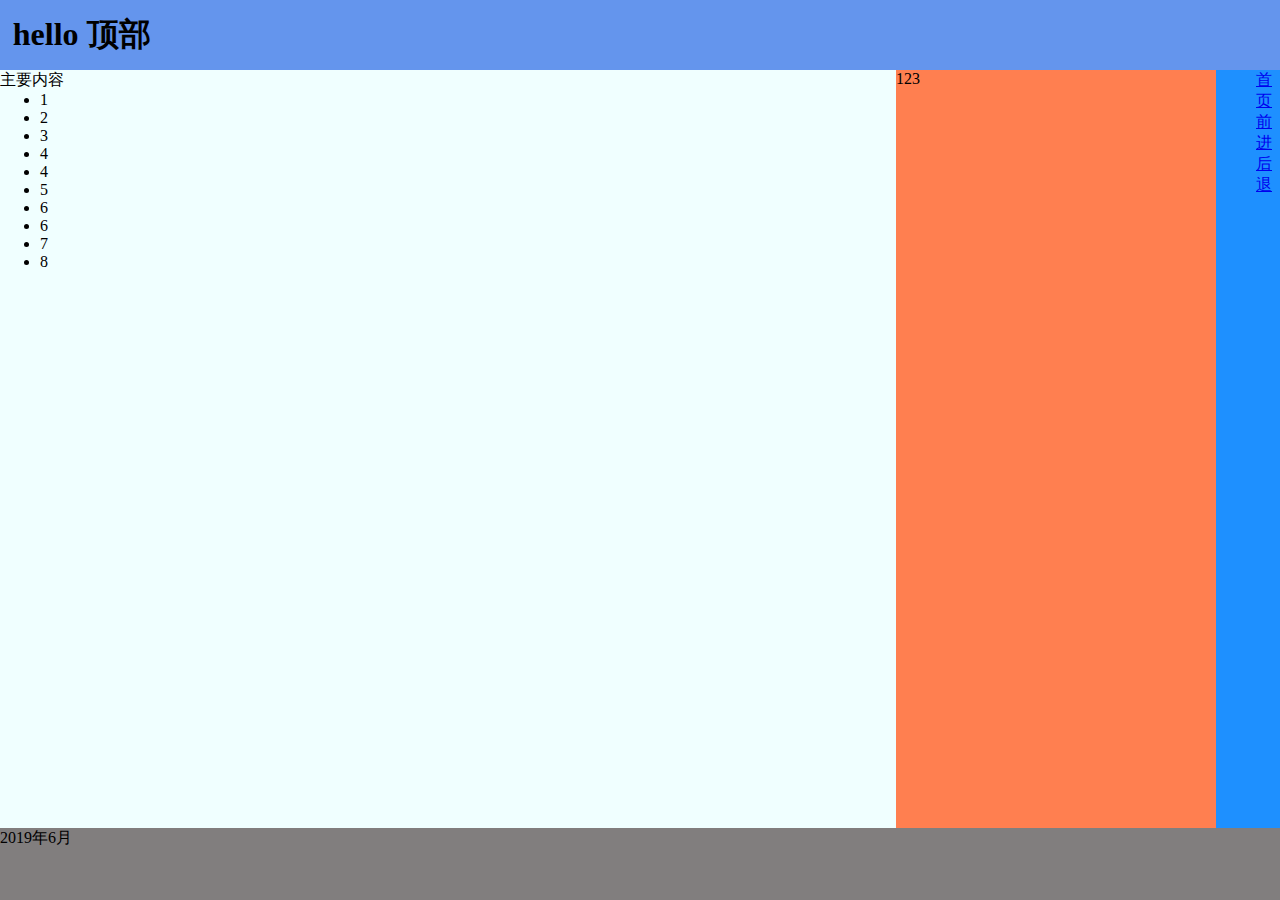
<file: index.html>
<!DOCTYPE html>
<html lang="en">
<head>
    <meta charset="UTF-8">
    <meta name="viewport" content="width=device-width, initial-scale=1.0">
    <meta http-equiv="X-UA-Compatible" content="ie=edge">
    <link rel="stylesheet" href="style.css">
    <title>Layout练习</title>
</head>
<body>
    <div class="header">
        <h1>hello  顶部 </h1>
    </div>
    <div class="main">主要内容
        <ul>
            <li>1</li>
            <li>2</li>
            <li>3</li>
            <li>4</li>
            <li>4</li>
            <li>5</li>
            <li>6</li>
            <li>6</li>
            <li>7</li>
            <li>8</li>
        </ul>
    </div>
    <span class="content">123
        <iframe title="Inline Frame Example" width="300" height="200"
    src="https://www.openstreetmap.org/export/embed.html?bbox=-0.004017949104309083%2C51.47612752641776%2C0.00030577182769775396%2C51.478569861898606&layer=mapnik"
    frameborder="0">
</iframe>
    </span>
    <div class="clear"></div>
    <div class="sidebar">
        <ul>
            <li> <a href="#"><span>首页</span></a></li>
            <li><a href="#"><span>前进</span></a></li>
            <li><a href="#"><span>后退</span></a></li>
        </ul>
    </div>
</body>
<footer>
    <div>2019年6月</div>
</footer>
</html>
</file>
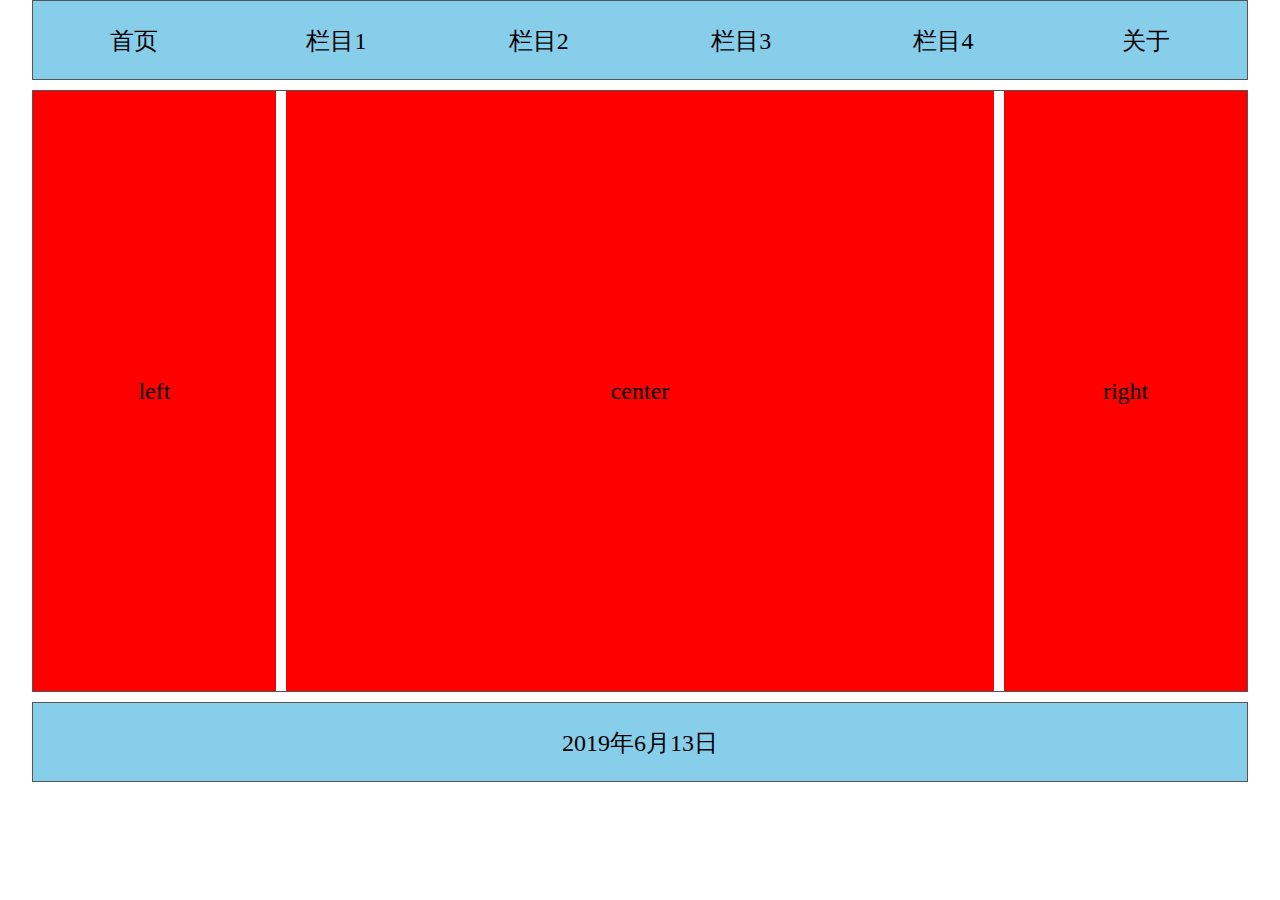
<file: test4.html>
<!DOCTYPE html>
<html lang="en">
<head>
    <meta charset="UTF-8">
    <meta name="viewport" content="width=device-width, initial-scale=1.0">
    <meta http-equiv="X-UA-Compatible" content="ie=edge">
    <meta name="format-detection" content="telephone=no,email=no" />
    <link rel="stylesheet" type="text/css" href="test4.css" />
    <title>Document-test4</title>
</head>
<body>
    <div>
        <header id="head">
            <ul>
                <li>首页</li>
                <li>栏目1</li>
                <li>栏目2</li>
                <li>栏目3</li>
                <li>栏目4</li>
                <li>关于</li>
            </ul>
            <div class="icon">
                    icon
                </div>
        </header>
        <section id="main">
            <div class="left">
                left
            </div>
            <div class="center">
                center
            </div>
            <div class="right">
                right
            </div>
        </section>
        <footer id="foot">
            2019年6月13日
        </footer>
    </div>
</body>
</html>
</file>
<file: style.css>
*{
    margin:0px 0px;
}
.header{
    width: 98%;background-color:cornflowerblue;padding: 1%;
}
.main{
    width: 70%;height: 85%;background-color: azure;margin-right: 0%;position: absolute;left: 0px;
}
.content{
background-color: coral;position: absolute;left: 70%;width: 25%;height: 85%;
}
.sidebar{
    background-color: dodgerblue;width: 5%;position: absolute;right: 0px;height: 85%;
}
.clear{
    clear:both
}
footer{
    position: absolute;bottom: 0%;background-color: rgb(129, 126, 126);width: 100%;height: 8%;margin: 0 auto;
}
a span{
    width: 100%;height: 80px;
}
.sidebar li{
    list-style-type: none;
}
body{
    margin-bottom: 5%
}
@media screen and (min-width:600px){
    .main li{

    }
}
@media screen and (max-width:599px){
    .main li{
display: inline;
    }
}
</file>
<file: test4.css>
*{
    margin: 0 ;
    padding: 0 ;
    font-family: '微软雅黑' 'Times New Roman', Times, serif;
    box-sizing: border-box;
}

#head,
#foot,
#main
{
    height: 80px;
    /* width: 1200px; */
    width: 95%;
    background-color:skyblue;
    border: 1px solid #555555;
    text-align: center;
    font-size: 1.5em;
    line-height: 80px;
    margin: 0 auto;
}
.icon{
    display: none;
    font-size: 20px;
    height: 30px;
    width: 100px;
    background-color: green;
    float: right;
    line-height: 30px;
    margin-top: 35px;
}

#head ul{
    width: 100%;
}
#head ul li{
    list-style-type: none;
    width: 16.6667%;
    float: left;
    text-align: center;
    list-style: none;
    font-size: 1em;
}
#main{
    height: auto;
    margin: 10px auto;
    overflow: hidden;
}
.left,
.center,
.right{
    height: 600px;
    line-height: 600px;
    float: left;
    width: 20%;
    background-color: red
}
.center{
    width: 60%;
    border-left: 10px solid #FFF;
    border-right: 10px solid #FFF;
    box-sizing: border-box;
}
@media only screen and (max-width: 1200px) {
    #head,
    #foot,
    #main{
    width: 100%;
    }
}
@media only screen and (max-width: 980px) {
    .right{
        display: none;
    }
    .left{
        width: 30%;
    }
    .center{
        width: 70%;
        border-right: hidden;
    }
}
@media only screen and (max-width: 640px) {
    .left,
    .center,
    .right{
        width: 100%;
        display: block;
        height: 200px;
        line-height: 200px;
    }
    .center{
        border: hidden;
        border-top: 10px  solid #FFFFFF;
        border-bottom: 10px solid #FFFFFF;
        height: 600px;
        line-height: 600px;
    }
    #head ul{
        display: none;
    }
    .icon{
        display: block;
        z-index: 3;
    }
}
</file>
